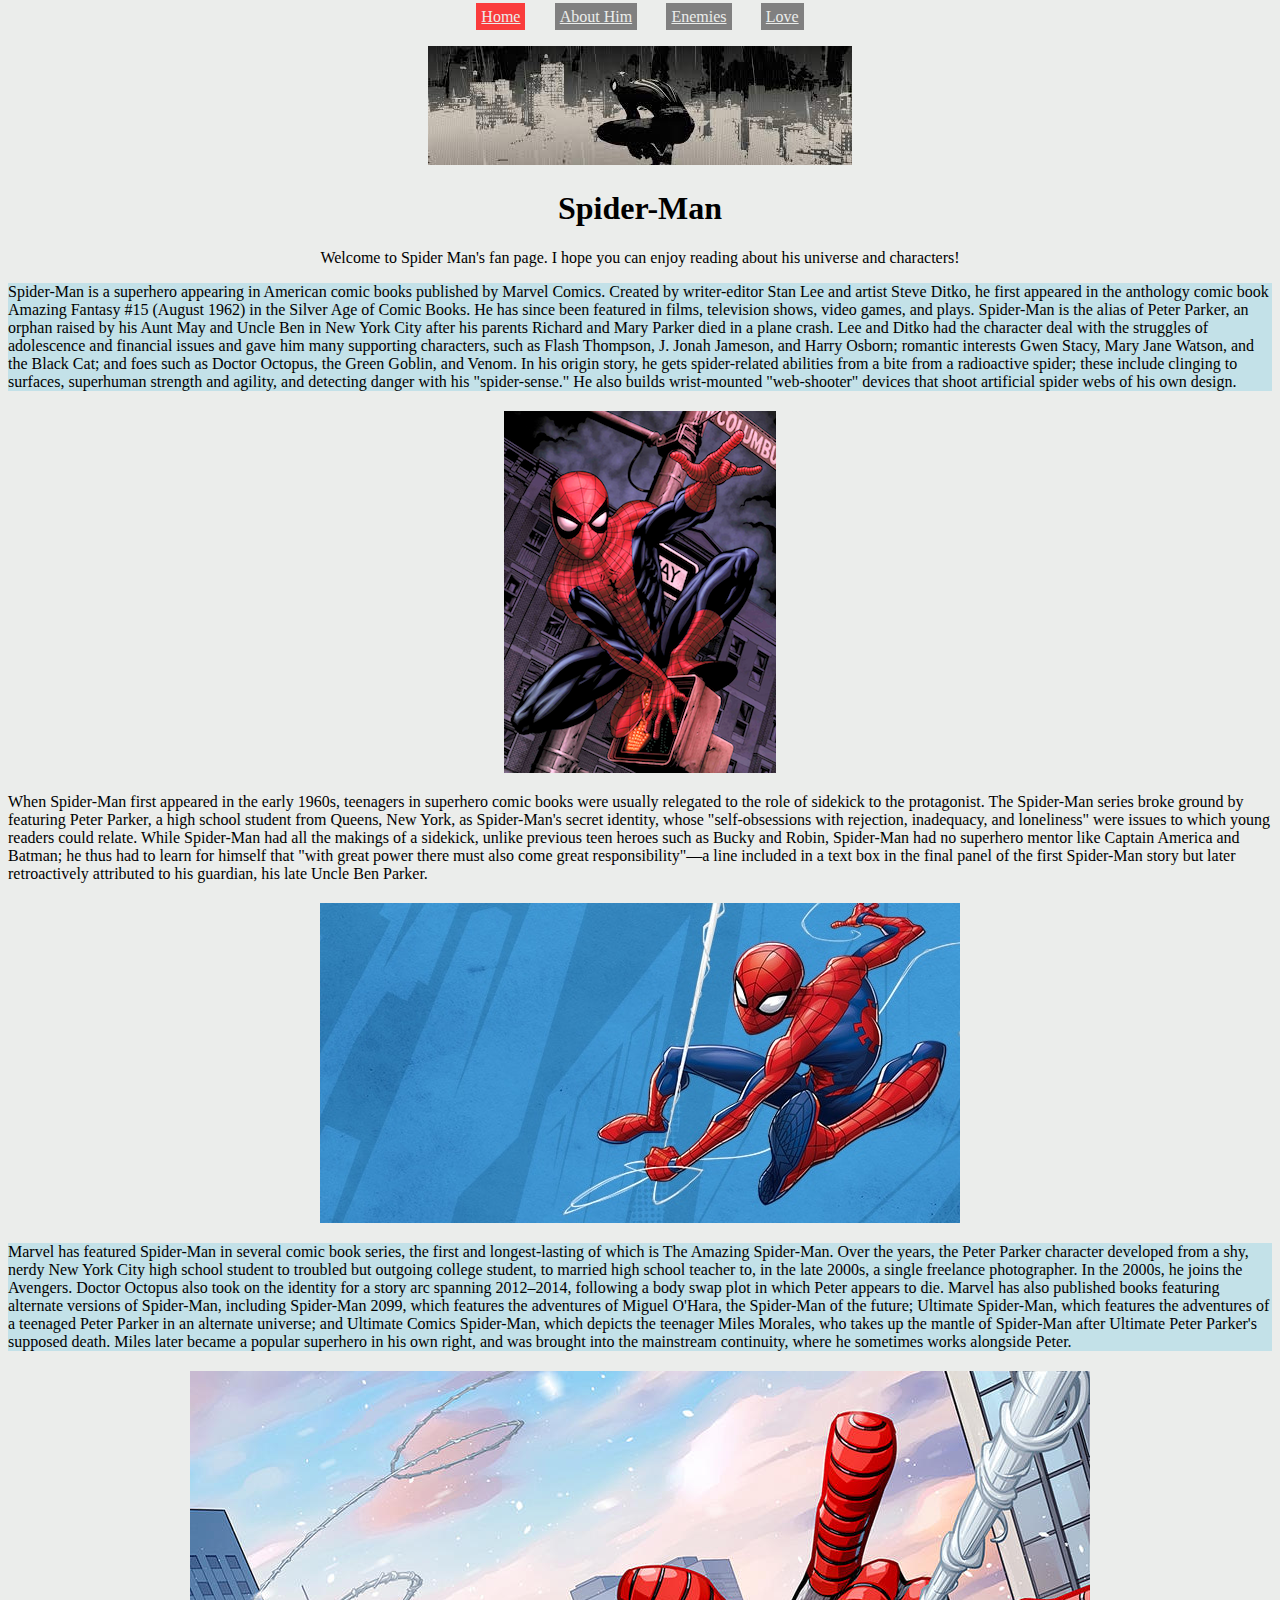
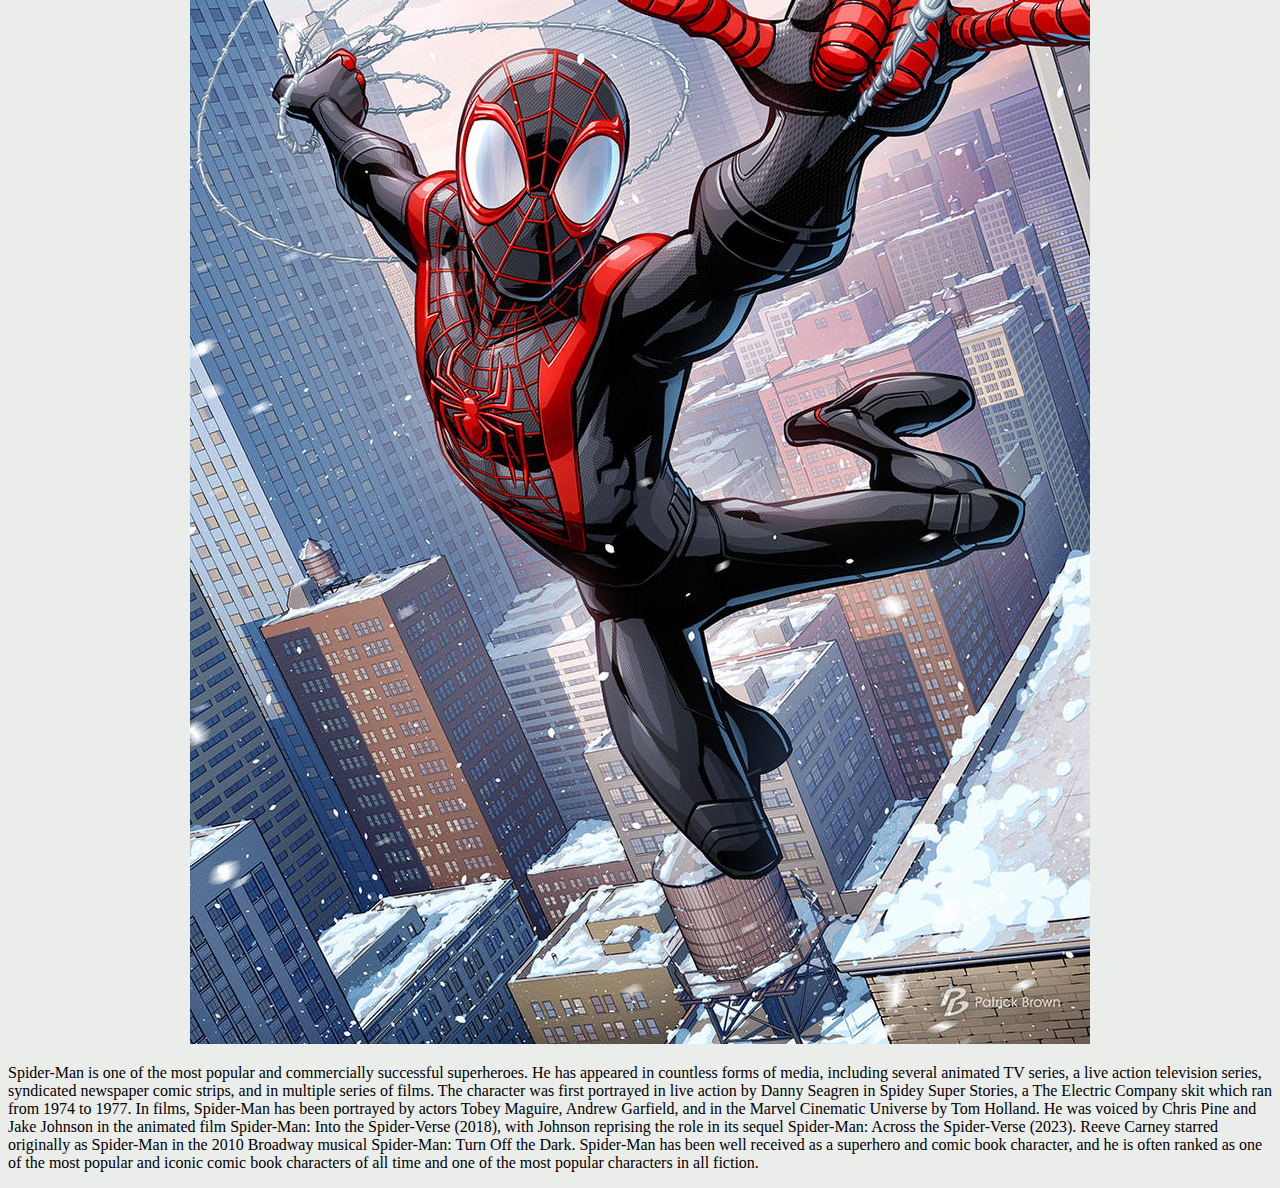
<file: index.html>
<!DOCTYPE html>
<html lang="en" dir="ltr">
  <head>
    <link rel="stylesheet" href="main.css">
    <meta charset="utf-8">
    <title>Home</title>
  </head>
  <body class="background">
    <!-- navigation bar -->
    <div class="nav-bar">
      <a class="nav-link nav-active" href="index.html">Home</a>
      <a class="nav-link" href="two.html">About Him</a>
      <a class="nav-link" href="three.html">Enemies</a>
      <a class="nav-link" href="four.html">Love</a>
    </div>
    <!-- main content -->
    <div class="img">
      <img src="./images/sm b&w p.jpg" alt="Spider Man black and white">
    </div>
    <h1 class="hello">Spider-Man</h1>
    <p class="hello">Welcome to Spider Man's fan page. I hope you can enjoy reading about his universe and characters!</p>
    <div class="box1">
      <p>Spider-Man is a superhero appearing in American comic books published by Marvel Comics. Created by writer-editor Stan Lee and artist Steve Ditko, he first appeared in the anthology comic book Amazing Fantasy #15 (August 1962) in the Silver Age of Comic Books. He has since been featured in films, television shows, video games, and plays. Spider-Man is the alias of Peter Parker, an orphan raised by his Aunt May and Uncle Ben in New York City after his parents Richard and Mary Parker died in a plane crash. Lee and Ditko had the character deal with the struggles of adolescence and financial issues and gave him many supporting characters, such as Flash Thompson, J. Jonah Jameson, and Harry Osborn; romantic interests Gwen Stacy, Mary Jane Watson, and the Black Cat; and foes such as Doctor Octopus, the Green Goblin, and Venom. In his origin story, he gets spider-related abilities from a bite from a radioactive spider; these include clinging to surfaces, superhuman strength and agility, and detecting danger with his "spider-sense." He also builds wrist-mounted "web-shooter" devices that shoot artificial spider webs of his own design.
      </p>
    </div>
    <div class="img">
      <img src="./images/sm 1.png" alt="Spider Man">
    </div>
    <div>
      <p>When Spider-Man first appeared in the early 1960s, teenagers in superhero comic books were usually relegated to the role of sidekick to the protagonist. The Spider-Man series broke ground by featuring Peter Parker, a high school student from Queens, New York, as Spider-Man's secret identity, whose "self-obsessions with rejection, inadequacy, and loneliness" were issues to which young readers could relate. While Spider-Man had all the makings of a sidekick, unlike previous teen heroes such as Bucky and Robin, Spider-Man had no superhero mentor like Captain America and Batman; he thus had to learn for himself that "with great power there must also come great responsibility"—a line included in a text box in the final panel of the first Spider-Man story but later retroactively attributed to his guardian, his late Uncle Ben Parker.
      </p>
    </div>
    <div class="img">
      <img src="./images/sm blue bg.jpeg" alt="Spider Man in blue background">
    </div>
    <div class="box1">
      <p>Marvel has featured Spider-Man in several comic book series, the first and longest-lasting of which is The Amazing Spider-Man. Over the years, the Peter Parker character developed from a shy, nerdy New York City high school student to troubled but outgoing college student, to married high school teacher to, in the late 2000s, a single freelance photographer. In the 2000s, he joins the Avengers. Doctor Octopus also took on the identity for a story arc spanning 2012–2014, following a body swap plot in which Peter appears to die. Marvel has also published books featuring alternate versions of Spider-Man, including Spider-Man 2099, which features the adventures of Miguel O'Hara, the Spider-Man of the future; Ultimate Spider-Man, which features the adventures of a teenaged Peter Parker in an alternate universe; and Ultimate Comics Spider-Man, which depicts the teenager Miles Morales, who takes up the mantle of Spider-Man after Ultimate Peter Parker's supposed death. Miles later became a popular superhero in his own right, and was brought into the mainstream continuity, where he sometimes works alongside Peter.
      </p>
    </div>
    <div class="img img2">
      <img src="./images/miles.jpg" alt="Spider Man Miles Morales">
    </div>
    <div>
      <p>Spider-Man is one of the most popular and commercially successful superheroes. He has appeared in countless forms of media, including several animated TV series, a live action television series, syndicated newspaper comic strips, and in multiple series of films. The character was first portrayed in live action by Danny Seagren in Spidey Super Stories, a The Electric Company skit which ran from 1974 to 1977. In films, Spider-Man has been portrayed by actors Tobey Maguire, Andrew Garfield, and in the Marvel Cinematic Universe by Tom Holland. He was voiced by Chris Pine and Jake Johnson in the animated film Spider-Man: Into the Spider-Verse (2018), with Johnson reprising the role in its sequel Spider-Man: Across the Spider-Verse (2023). Reeve Carney starred originally as Spider-Man in the 2010 Broadway musical Spider-Man: Turn Off the Dark. Spider-Man has been well received as a superhero and comic book character, and he is often ranked as one of the most popular and iconic comic book characters of all time and one of the most popular characters in all fiction.
      </p>
    </div>
    <!-- end of content -->
  </body>
</html>
</file>
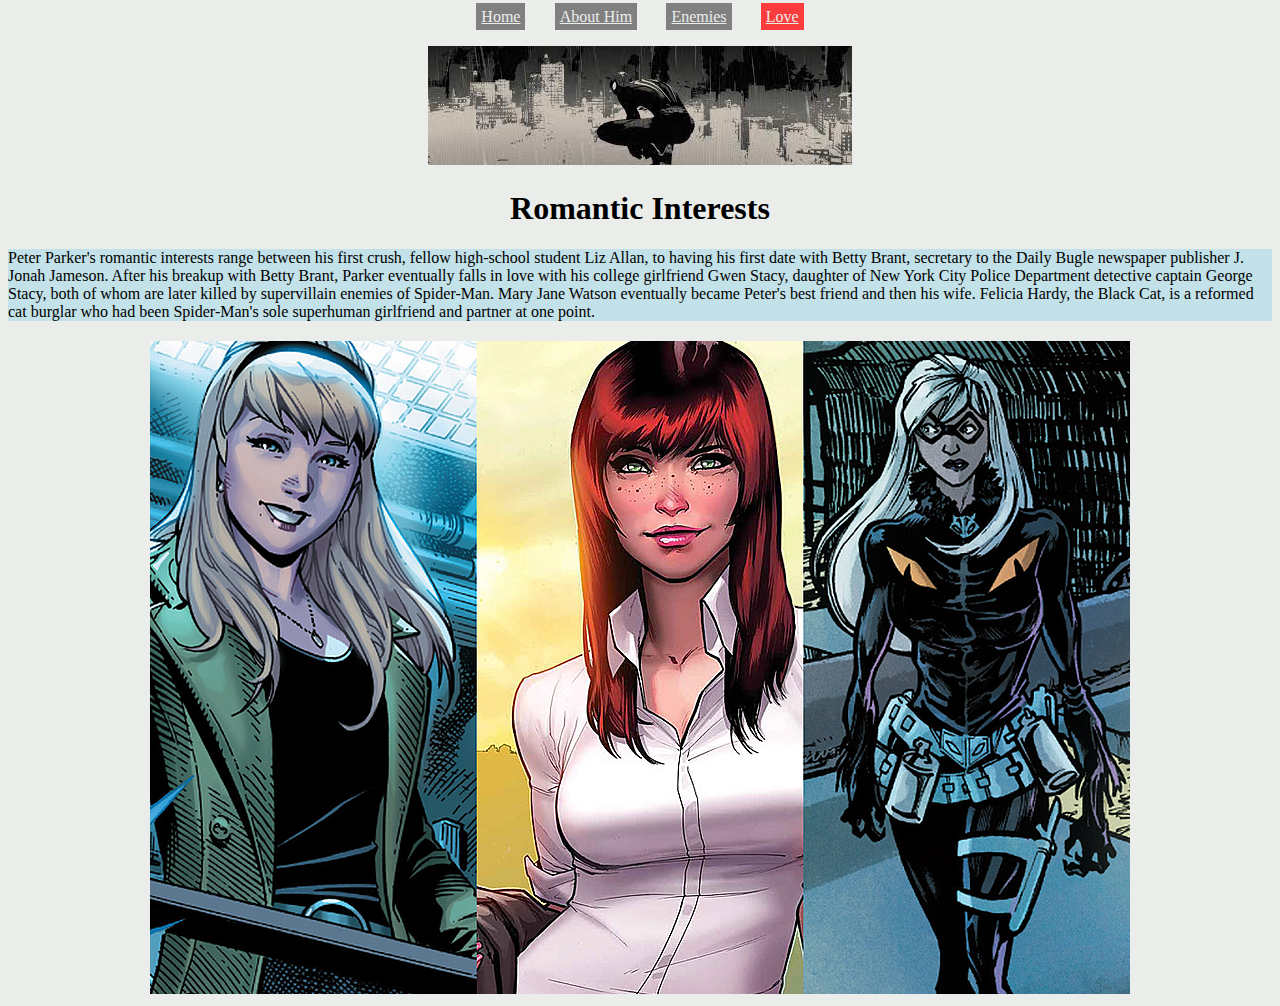
<file: four.html>
<!DOCTYPE html>
<html lang="en" dir="ltr">
  <head>
    <link rel="stylesheet" href="main.css">
    <meta charset="utf-8">
    <title>Love</title>
  </head>
  <body class="background">
    <!-- navigation bar -->
    <div class="row nav-bar">
      <a class="nav-link" href="index.html">Home</a>
      <a class="nav-link" href="two.html">About Him</a>
      <a class="nav-link" href="three.html">Enemies</a>
      <a class="nav-link nav-active" href="four.html">Love</a>
    </div>
    <!-- main content -->
    <div class="img">
      <img src="./images/sm b&w p.jpg" alt="Spider Man black and white">
    </div>
    <h1 class="hello">Romantic Interests</h1>
    <div class="box1">
      <p>Peter Parker's romantic interests range between his first crush, fellow high-school student Liz Allan, to having his first date with Betty Brant, secretary to the Daily Bugle newspaper publisher J. Jonah Jameson. After his breakup with Betty Brant, Parker eventually falls in love with his college girlfriend Gwen Stacy, daughter of New York City Police Department detective captain George Stacy, both of whom are later killed by supervillain enemies of Spider-Man. Mary Jane Watson eventually became Peter's best friend and then his wife. Felicia Hardy, the Black Cat, is a reformed cat burglar who had been Spider-Man's sole superhuman girlfriend and partner at one point.
      </p>
    </div>
    <div class="img">
      <img src="./images/sm gfs.png" alt="Spider Man's girlfriends">
    </div>
    <!-- end of content -->
  </body>
</html>
</file>
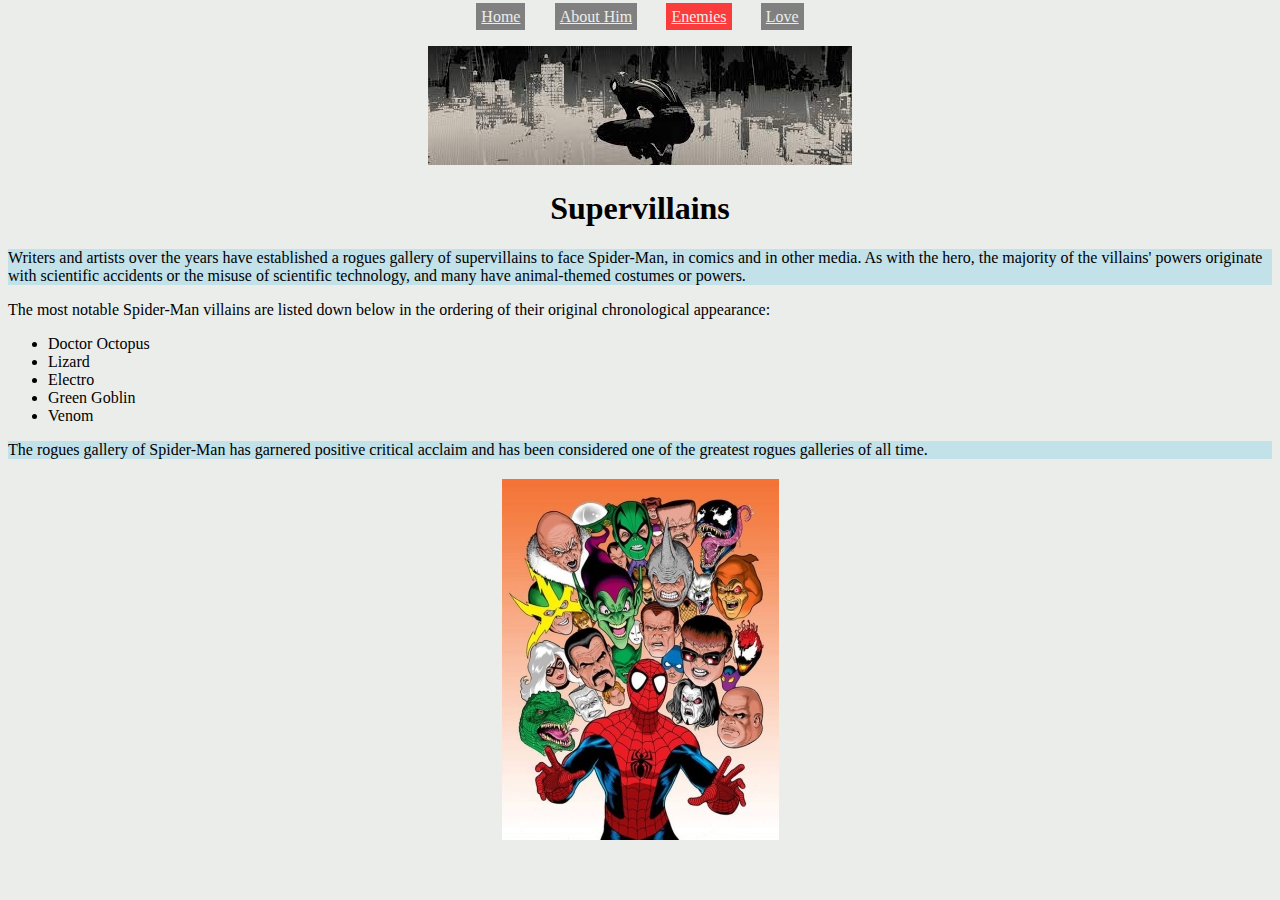
<file: three.html>
<!DOCTYPE html>
<html lang="en" dir="ltr">
  <head>
    <link rel="stylesheet" href="main.css">
    <meta charset="utf-8">
    <title>Enemies</title>
  </head>
  <body class="background">
    <!-- navigation bar -->
    <div class="row nav-bar">
      <a class="nav-link" href="index.html">Home</a>
      <a class="nav-link" href="two.html">About Him</a>
      <a class="nav-link nav-active" href="three.html">Enemies</a>
      <a class="nav-link" href="four.html">Love</a>
    </div>
    <!-- main content -->
    <div class="img">
      <img src="./images/sm b&w p.jpg" alt="Spider Man black and white">
    </div>
    <h1 class="hello">Supervillains</h1>
    <div class="box1">
      <p>Writers and artists over the years have established a rogues gallery of supervillains to face Spider-Man, in comics and in other media. As with the hero, the majority of the villains' powers originate with scientific accidents or the misuse of scientific technology, and many have animal-themed costumes or powers.
      </p>
    </div>
    <div>
      <p>The most notable Spider-Man villains are listed down below in the ordering of their original chronological appearance:
      </p>
      <ul>
        <li>Doctor Octopus</li>
        <li>Lizard</li>
        <li>Electro</li>
        <li>Green Goblin</li>
        <li>Venom</li>
      </ul>
    </div>
    <div class="box1">
      <p>The rogues gallery of Spider-Man has garnered positive critical acclaim and has been considered one of the greatest rogues galleries of all time.
      </p>
    </div>
    <div class="img">
      <img src="./images/sm enemies.jpeg" alt="Spider Man and his enemies">
    </div>
    <!-- end of content -->
  </body>
</html>
</file>
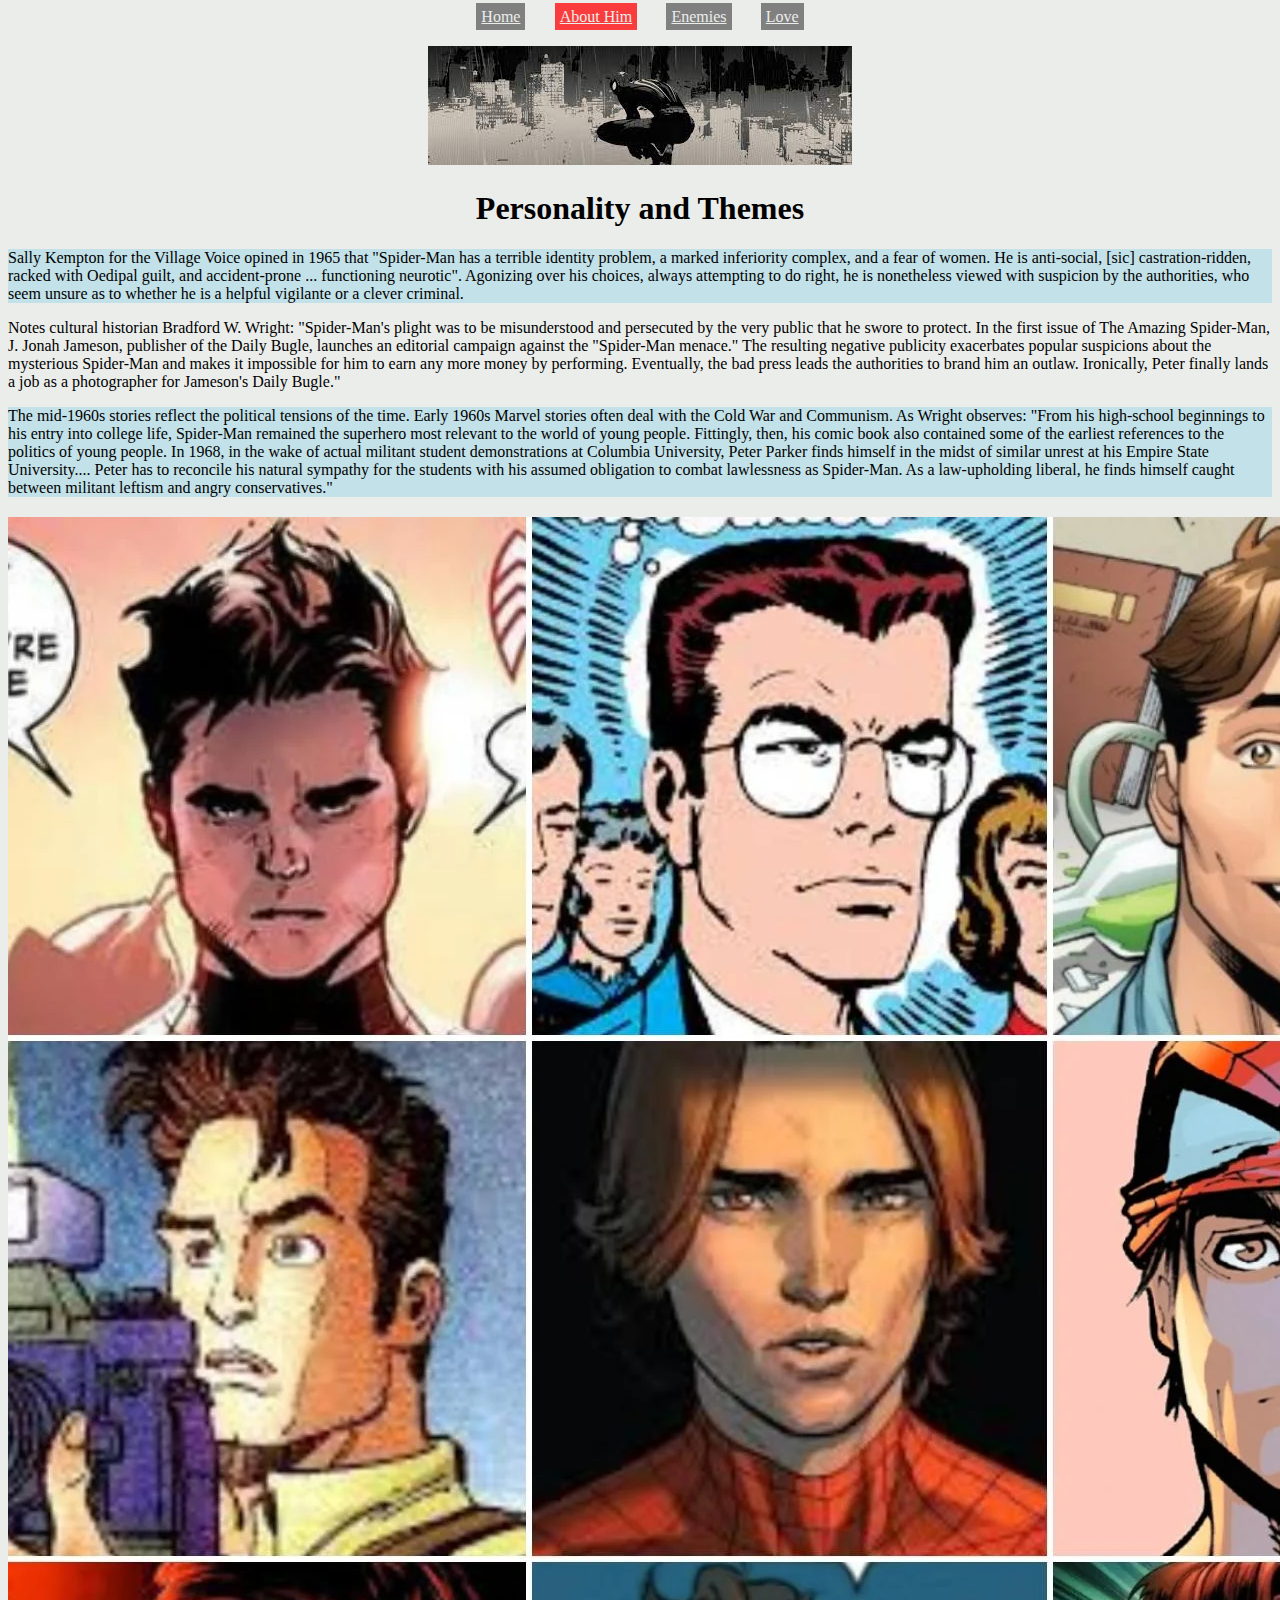
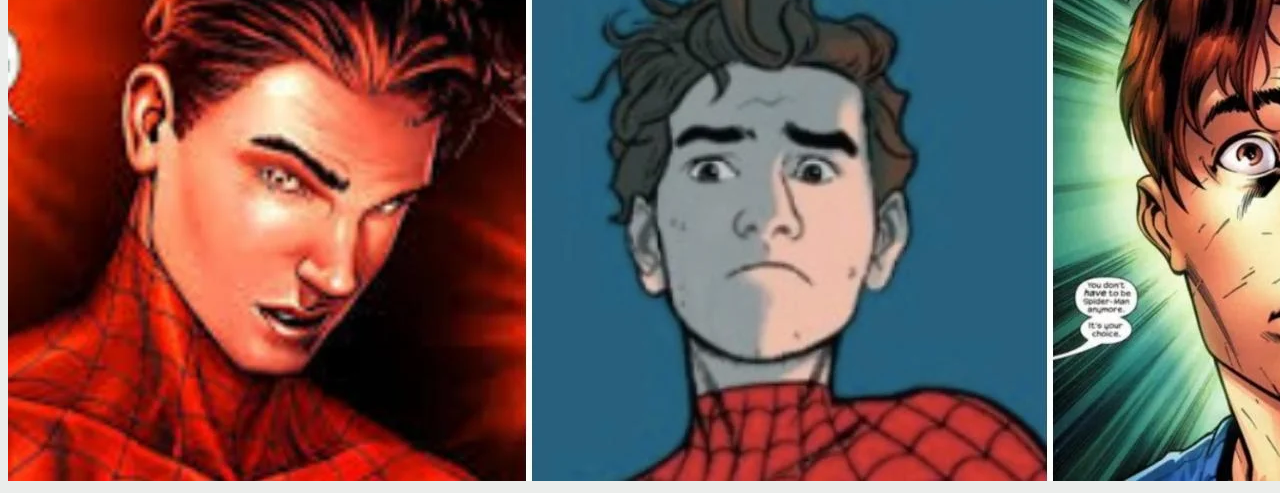
<file: two.html>
<!DOCTYPE html>
<html lang="en" dir="ltr">
  <head>
    <link rel="stylesheet" href="main.css">
    <meta charset="utf-8">
    <title>About</title>
  </head>
  <body class="background">
    <!-- navigation bar -->
    <div class="row nav-bar">
      <a class="nav-link" href="index.html">Home</a>
      <a class="nav-link nav-active" href="two.html">About Him</a>
      <a class="nav-link" href="three.html">Enemies</a>
      <a class="nav-link" href="four.html">Love</a>
    </div>
    <!-- main content -->
    <div class="img">
      <img src="./images/sm b&w p.jpg" alt="Spider Man black and white">
    </div>
    <h1 class="hello">Personality and Themes</h1>
    <div class="box1">
      <p>Sally Kempton for the Village Voice opined in 1965 that "Spider-Man has a terrible identity problem, a marked inferiority complex, and a fear of women. He is anti-social, [sic] castration-ridden, racked with Oedipal guilt, and accident-prone ... functioning neurotic". Agonizing over his choices, always attempting to do right, he is nonetheless viewed with suspicion by the authorities, who seem unsure as to whether he is a helpful vigilante or a clever criminal.
      </p>
    </div>
    <div>
      <p>Notes cultural historian Bradford W. Wright:
        "Spider-Man's plight was to be misunderstood and persecuted by the very public that he swore to protect. In the first issue of The Amazing Spider-Man, J. Jonah Jameson, publisher of the Daily Bugle, launches an editorial campaign against the "Spider-Man menace." The resulting negative publicity exacerbates popular suspicions about the mysterious Spider-Man and makes it impossible for him to earn any more money by performing. Eventually, the bad press leads the authorities to brand him an outlaw. Ironically, Peter finally lands a job as a photographer for Jameson's Daily Bugle."
      </p>
    </div>
    <div class="box1">
      <p>The mid-1960s stories reflect the political tensions of the time. Early 1960s Marvel stories often deal with the Cold War and Communism. As Wright observes:
        "From his high-school beginnings to his entry into college life, Spider-Man remained the superhero most relevant to the world of young people. Fittingly, then, his comic book also contained some of the earliest references to the politics of young people. In 1968, in the wake of actual militant student demonstrations at Columbia University, Peter Parker finds himself in the midst of similar unrest at his Empire State University.... Peter has to reconcile his natural sympathy for the students with his assumed obligation to combat lawlessness as Spider-Man. As a law-upholding liberal, he finds himself caught between militant leftism and angry conservatives."
      </p>
    </div>
    <div class="img img2">
      <img src="./images/pp faces.webp" alt="Different faces of Peter Parker">
    </div>
    <!-- end of content -->
  </body>
</html>
</file>
<file: main.css>
.nav-bar {
  text-align: center;
}

.nav-link {
  padding: 5px;
  margin: 1%;
  background-color: grey;
  color: #ebedeb;
}

.nav-link:hover {
  background-color: #b5b5b5;
}

.nav-active {
  background-color: #fa3c3c;
}

.box1 {
  background-color: #c3e1e8;
}

.hello {
  text-align: center;
}

 .background {
   background-color: #ebedeb;
 }

.img {
  text-align: center;
  margin-top: 20px;
}

.img2 {
  width:
}
</file>
